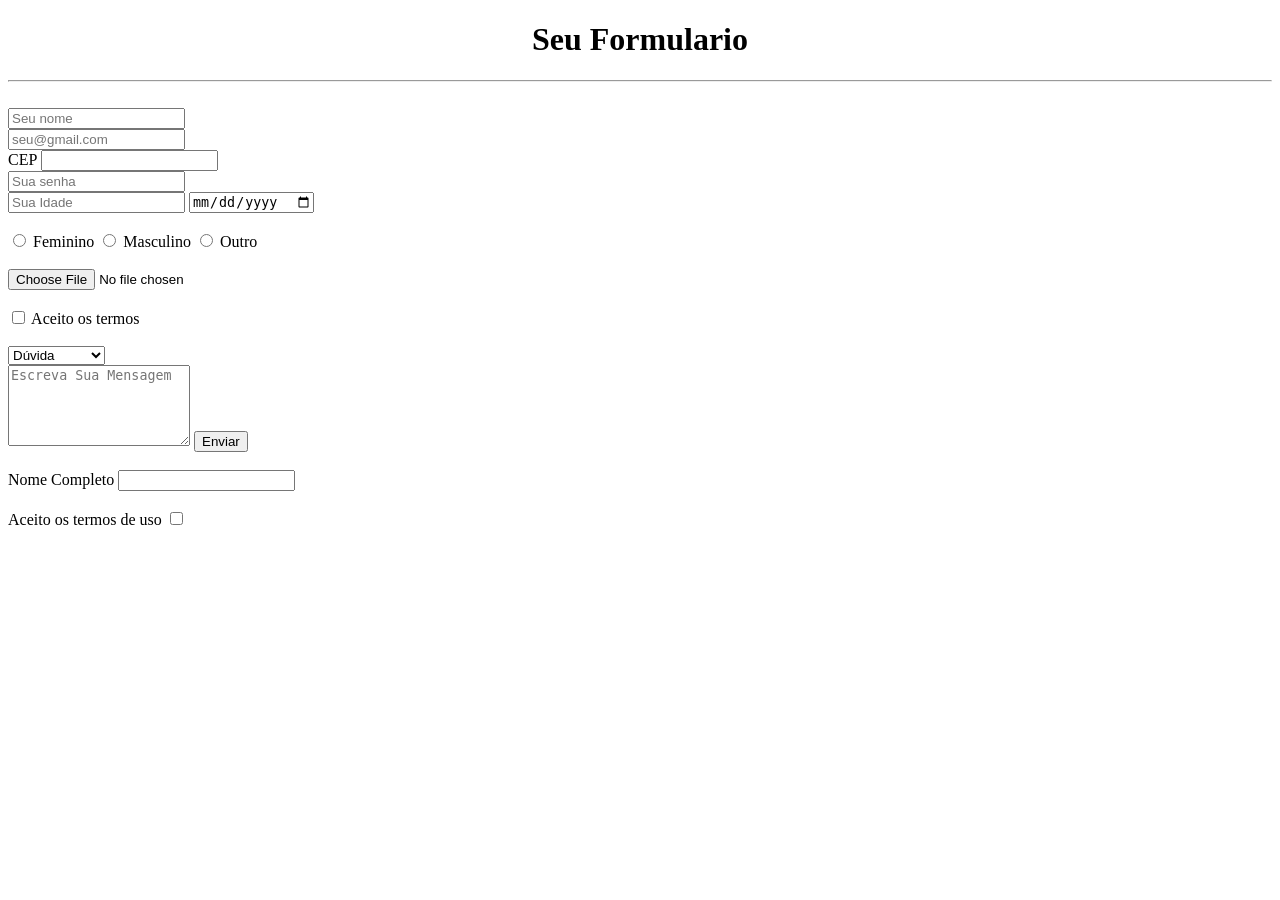
<file: modulo-02/aula03/index.html>
<!DOCTYPE html>
<html lang="pt-br">

<form id="form-formulario">

    <h1 align=center>Seu Formulario</h1>

    <hr>
    <br>

<input type="text" name="nome" placeholder="Seu nome">

<br>

<input type="email" name="email" placeholder="seu@gmail.com">

<br>

<label for="cep">CEP</label>
<input type="text"
id="cep"
name="cep"
    pattern="[0-9]{5}-[0-9]{3}"
    title="Formato esperado:
    00000-000">

<br>

<input type="password" name="senha" placeholder="Sua senha">

<br>

<input type="number" name="idade" placeholder="Sua Idade">

<input type="date" name="nascimento">

<br>
<br>

<input type="radio" name="genero" value="f"> Feminino

<input type="radio" name="genero" value="m"> Masculino

<input type="radio" name="genero" value="Outro"> Outro

<br>
<br>

<input type="file" name="Foto_Perfil">

<br>
<br>

<input type="checkbox" name="aceite" value="sim"> Aceito os termos

<br>
<br>

<select name="assunto">
    <option value="duvida">Dúvida</option>
    
    <option value="elogio">Elogio</option>

    <option value="reclamação">Reclamação</option>
</select>

<br>

<textarea name="mensagem" rows="5" placeholder="Escreva Sua Mensagem"></textarea>

<button type="submit">Enviar</button>

<br>
<br>

<label for="campo-nome">Nome Completo</label>

<input type="text" id="campo-nome" name="nome">

<br>
<br>

<label for="campo-aceite">Aceito os termos de uso</label>

<input type="checkbox" id="campo-aceite" name="aceite">



</form>

<script>
    const formulario = document.querySelector("#form-formulario");

    formulario.addEventListener("submit", function (event) {
        event.preventDefault();

        const confirmou = confirm("Deseja realmente enviar?")

        if (confirmou){
            alert("Mensagem enviada com sucesso!");
            formulario.reset();
        }
        

    });
</script>


</html>
</file>
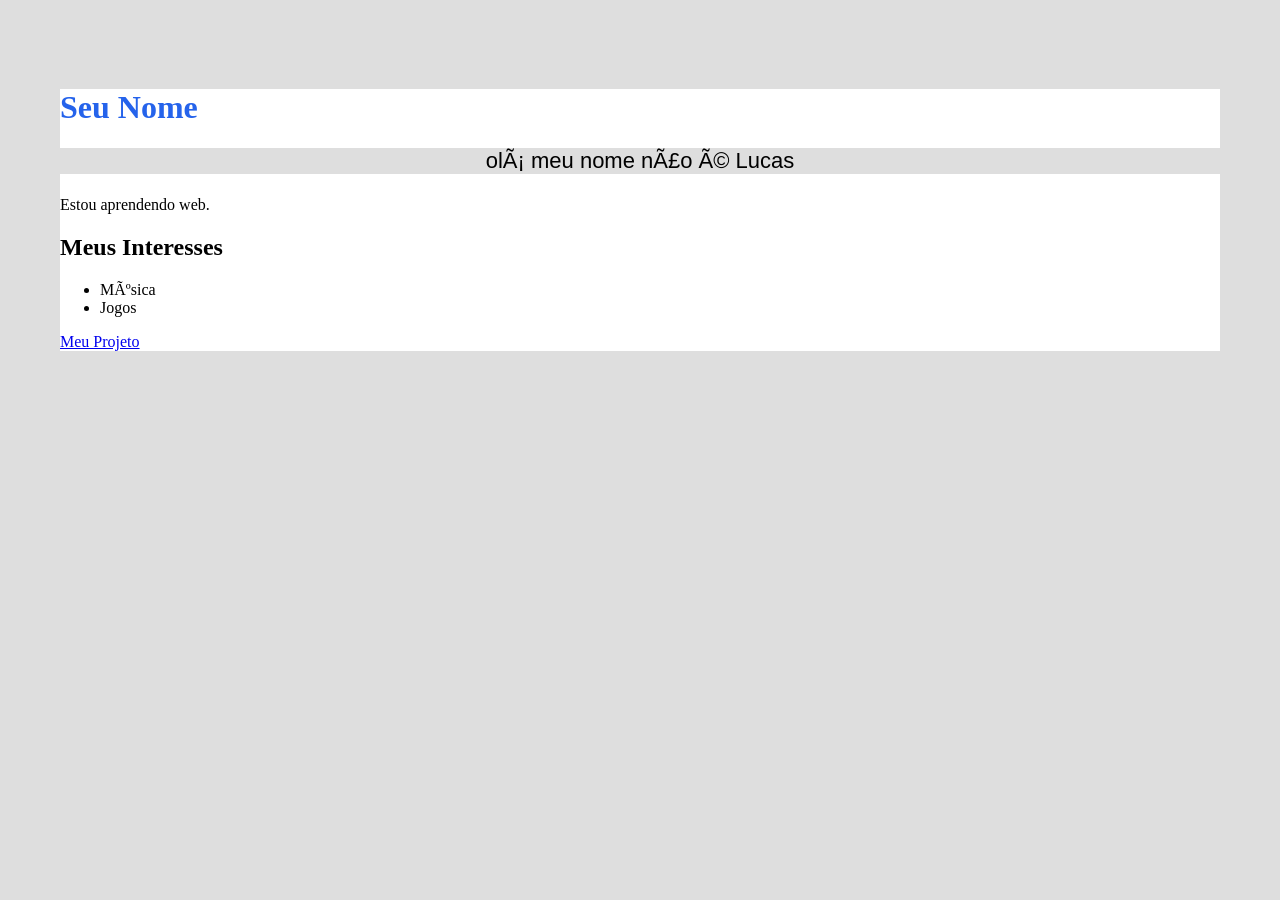
<file: modulo-02/aula06/index.html>
<!DOCTYPE html>
<html lang="pt-br>
<head>
    <meta charset="UTF-8">
    <meta name="viewport" content="width=device-width, initial-scale=1.0">

    <link rel="stylesheet" href="style.css">
    <title>HTML + CSS</title>
</head>
<body>
    <div class="divMain">
        <main class="cartao">
            <h1 id="titulo">Seu Nome</h1>
            <p class="apresentacao">olá meu nome não é Lucas</p>
            <p class="bio">Estou aprendendo web.</p>
            <h2>Meus Interesses</h2>
            <ul class="Interesses">
                <li>Música</li>
                <li>Jogos</li>
            </ul>
            <a href="#">Meu Projeto</a>
        </main>
    </div>
</body>
</html>
</file>
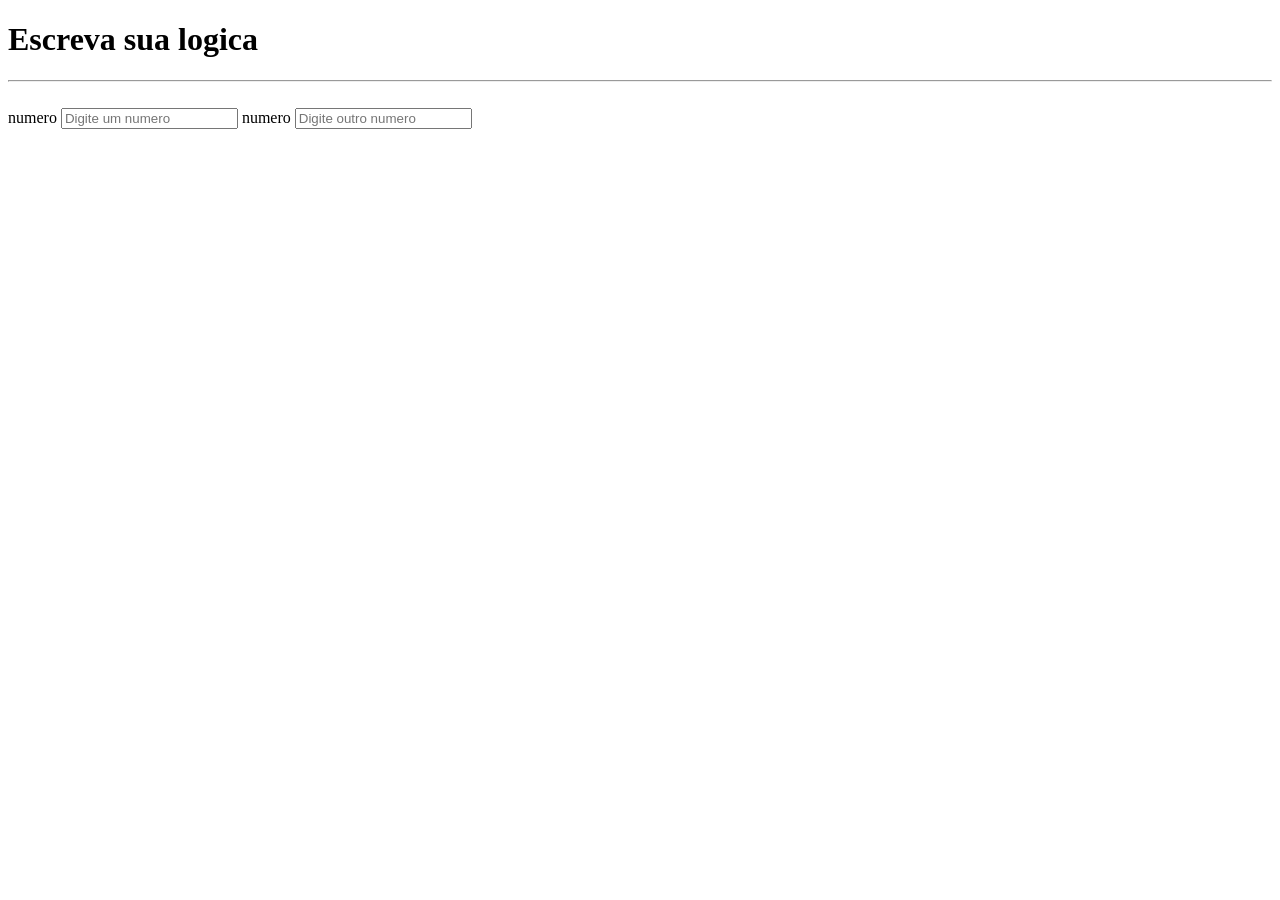
<file: modulo-02/exercicio/index.html>
<!DOCTYPE html>
<html lang="en">

<form id="logica">
    <h1>Escreva sua logica</h1>

    <hr>
    <br>

<label for="A">numero</label>
<input type="number" placeholder="Digite um numero"
id="A"
name="A"
    pattern="[0-9]"
    title="formato esperado:
    1">


<label for="B">numero</label>
<input type="number" placeholder="Digite outro numero"
id="B"
name="B"
    pattern="[0-9]"
    title="formato esperado:
    1">





</form>

<script>

</script>

</html>
</file>
<file: modulo-02/aula06/style.css>
body{
    background-color: #dedede;
    font-family: Montserrat;
    
    
}

.divMain{
        
        border: 40px;
        border-radius: 2px;
        padding: 60px 50px 50px 50px;
        margin: 2px;
        
    }

.apresentacao{
    color: black;
    background-color: #dedede;
    font-family: Arial, sans-serif;
    font-size: 22px;
    text-align: center;
}

.cartao{
    background: white;
}
#titulo{
    color: #2563eb;
}
</file>
